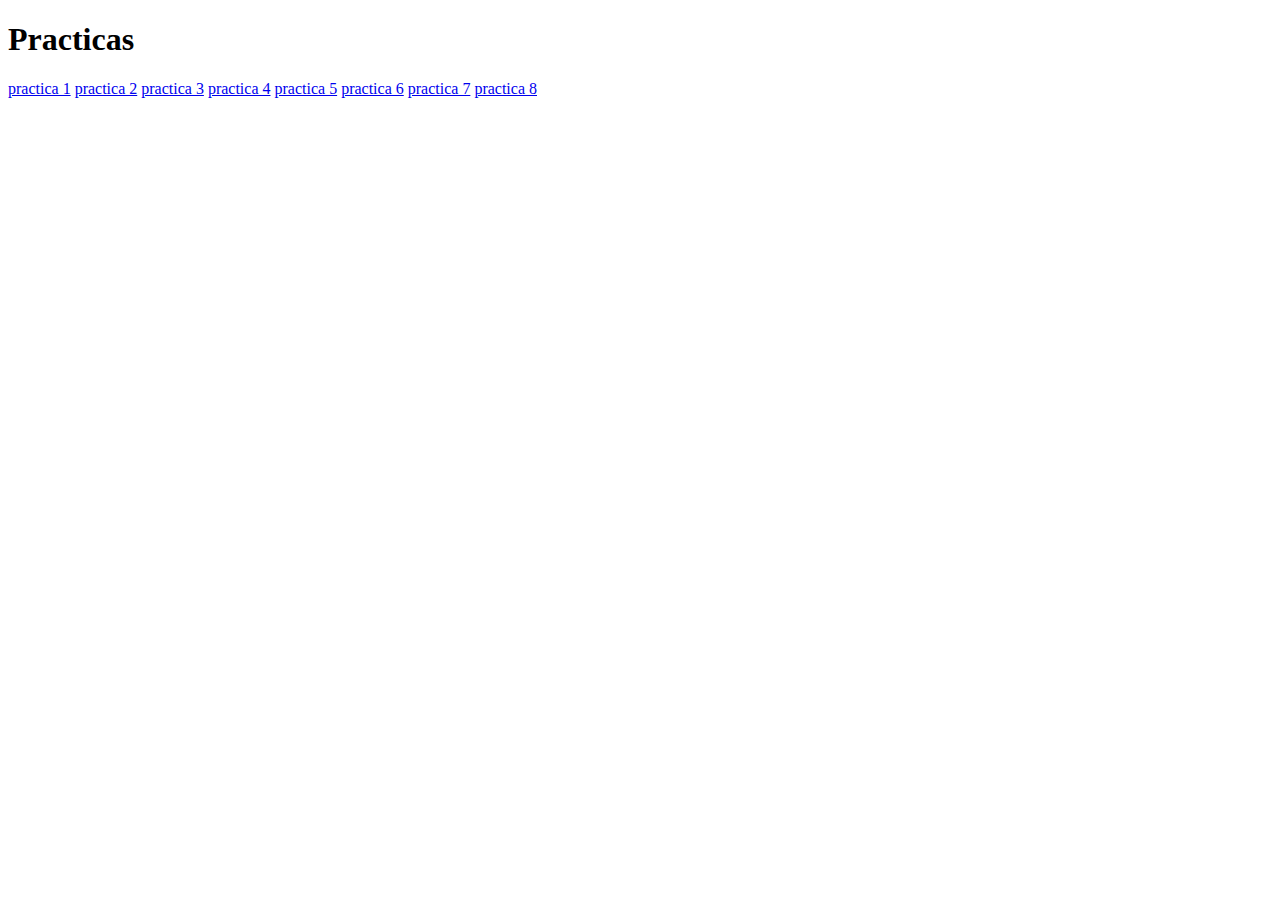
<file: index.html>
<!DOCTYPE html>
<html lang="en">
<head>
    <meta charset="UTF-8">
    <meta http-equiv="X-UA-Compatible" content="IE=edge">
    <meta name="viewport" content="width=device-width, initial-scale=1.0">
    <title>Document</title>
</head>
<body>
    <h1>Practicas</h1>
    <a href="2do formulario/index.html">practica 1</a>
    <a href="caja/index.html">practica 2</a>
    <a href="caja.1/index.html">practica 3</a>
    <a href="caja.2/index.html">practica 4</a>
    <a href="Credencial/index.html">practica 5</a>
    <a href="estructura/index.html">practica 6</a>
    <a href="Formulario/index.html">practica 7</a>
    <a href="Mi clase de valores/index.html">practica 8</a>
</body>
</html>
</file>
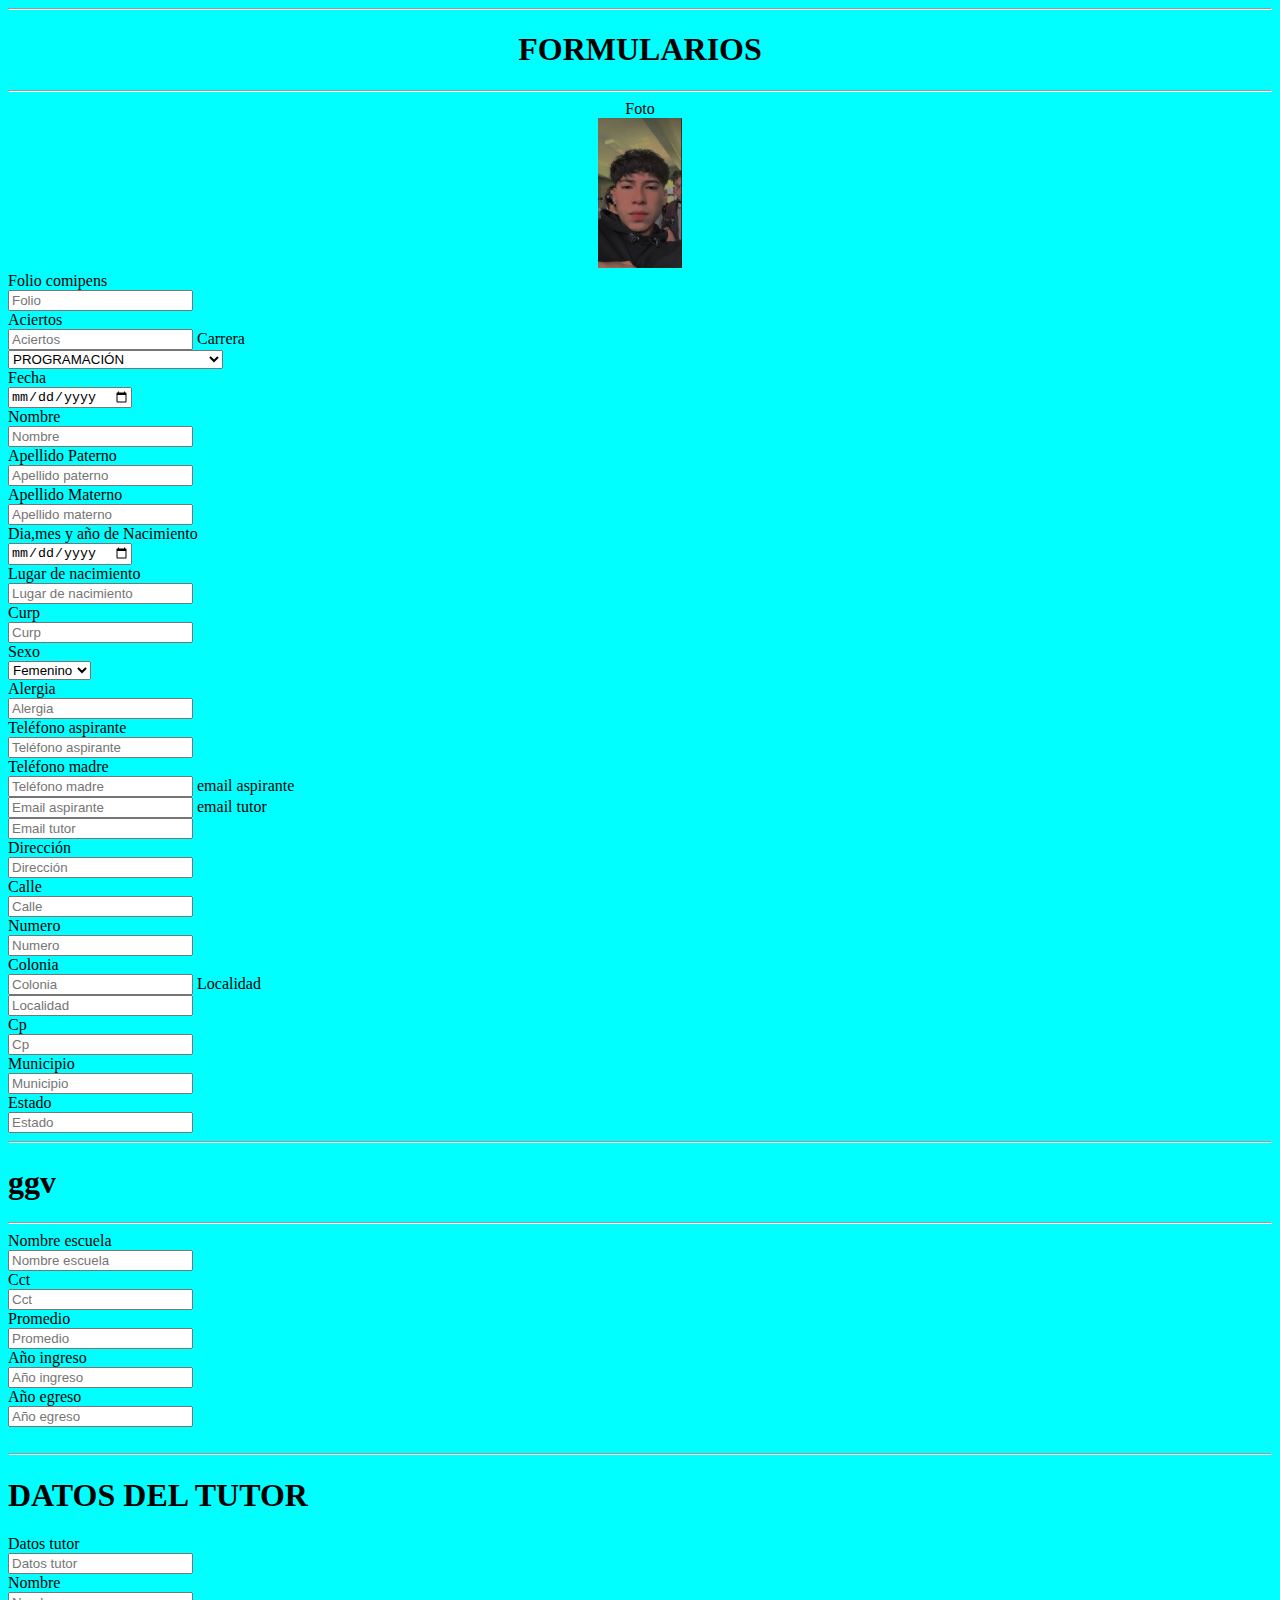
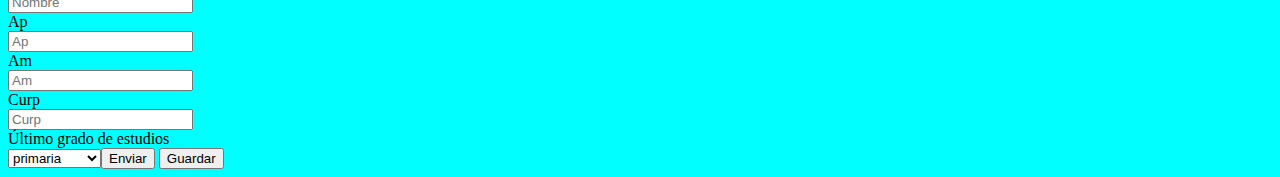
<file: 2do formulario/index.html>
<!DOCTYPE html>
<html>

<head>
  <meta charset="UTF-8">
  <meta name="viewport" content="width=device-width, initial-scale=1">
  <title></title>
</head>

<body bgcolor="aqua">
<center>
  <hr>
<h1>FORMULARIOS</h1>
  <hr>
</center>
<form>
  <center>
<label>Foto</label>
<br>
<img src="  IMG6.jpg" height="150">
<br>
  </center>
<label>Folio comipens</label>
<br>
<input type="text" required placeholder="Folio" id="Folio"><br>
<label>Aciertos</label><br>
<input type="number" required placeholder="Aciertos" id="Aciertos"<br>
<label>Carrera</label><br>
      <select name="Carreras">
        <option value="PROGRAMACION">PROGRAMACIÓN</option>
        <option value="VENTAS">VENTAS</option>
        <option value="MAQUINAS Y HERRAMIENTAS">MAQUINAS Y HERRAMIENTAS</option>
      </select>
<br>
<label>Fecha</label><br>
<input type="date" required placeholder="date" id="Fecha"><br>
<label>Nombre</label><br>
<input type="text" required placeholder="Nombre" id="Nombre"><br>
<label>Apellido Paterno</label><br>
<input type="text" required placeholder="Apellido paterno" id="Apellido Paterno"><br>
<label>Apellido Materno</label><br>
<input type="text" required placeholder="Apellido materno" id="Apellido Materno"><br>
<label>Dia,mes y año de Nacimiento</label><br>
<input type="date" required placeholder="date" id="Dia,Mes,Año"><br>
<label>Lugar de nacimiento</label><br>
<input type="text" required placeholder="Lugar de nacimiento" id="Lugar de nacimiento"><br>
<label>Curp</label><br>
<input type="text" required placeholder="Curp" id="Lugar de nacimiento"><br>
<label>Sexo</label><br>
<select name="sexo">
  <option value="Femenino">Femenino</option>
  <option value="Masculino">Masculino</option>
</select>
<br>
<label>Alergia</label><br>
<input type="text" required placeholder="Alergia" id="Alergia"><br>
<label>Teléfono aspirante</label><br>
<input type="tel" required placeholder="Teléfono aspirante" id="Teléfono Aspirante"><br>
<label>Teléfono madre</label><br>
<input type="tel" required placeholder="Teléfono madre" id="Teléfono madre"<br>
<label>email aspirante</label><br>
<input type="email" required placeholder="Email aspirante" id="Email Aspirante"<br>
<label>email tutor</label><br>
<input type="email" required placeholder="Email tutor" id="Email tutor"><br>
<label>Dirección</label><br>
<input type="text" required placeholder="Dirección" id="Dirección"><br>
<label>Calle</label><br>
<input type="text" required placeholder="Calle" id="Calle"><br>
<label>Numero</label><br>
<input type="text" required placeholder="Numero" id="Numero"><br>
<label>Colonia</label><br>
<input type="text" required placeholder="Colonia" id="Colonia"<br>
<label>Localidad</label><br>
<input type="text" required placeholder="Localidad" id="Localidad"><br>
<label>Cp</label><br>
<input type="text" required placeholder="Cp"id="cp"><br>
<label>Municipio </label><br>
<input type="text" required placeholder="Municipio" id="Municipio"><br>
<label>Estado</label><br>
<input type="text" required placeholder="Estado" id="Estado"><br>
<hr>
<h1> ggv</h1>
<hr>
<label>Nombre escuela</label><br>
<input type="text" required placeholder="Nombre escuela" id="Nombre escuela"><br>
<label>Cct</label><br>
<input type="text" required placeholder="Cct" id="Cct"><br>
<label>Promedio</label><br>
<input type="number" required placeholder="Promedio" id="promedio"><br>
<label>Año ingreso</label><br>
<input type="number" required placeholder="Año ingreso" id="Año ingreso"><br>
<label>Año egreso</label><br>
<input type="number" required placeholder="Año egreso" id="Año egreso"><br>
<br>
<hr>
<h1>DATOS DEL TUTOR</h1>
<ht>
<label>Datos tutor</label><br>
<input type="text" required placeholder="Datos tutor" id="datos tutor"><br>
<label>Nombre</label><br>
<input type="text" required placeholder="Nombre" id="nombre"><br>
<label>Ap</label><br>
<input type="text" required placeholder="Ap"id="ap" ><br>
<label>Am</label><br>
<input type="label" required placeholder="Am"  id="am"><br>
<label>Curp</label><br>
<input type="text" required placeholder="Curp" id="curp"><br>
<label>Último grado de estudios</label><br>
<select name="estudios">
  <option value="Primaria">primaria</option>
  <option value="secundaria">secundaria</option>
  <option value="Bachillerato">Bachillerato</option>
  <option value="Universidad">Universidad</option>
  <option value="Maestría">Maestría</option>
<br>
<input type="button" value="Enviar">
<input type="button" value="Guardar">
<br>
</form>
</body>

</html>
</file>
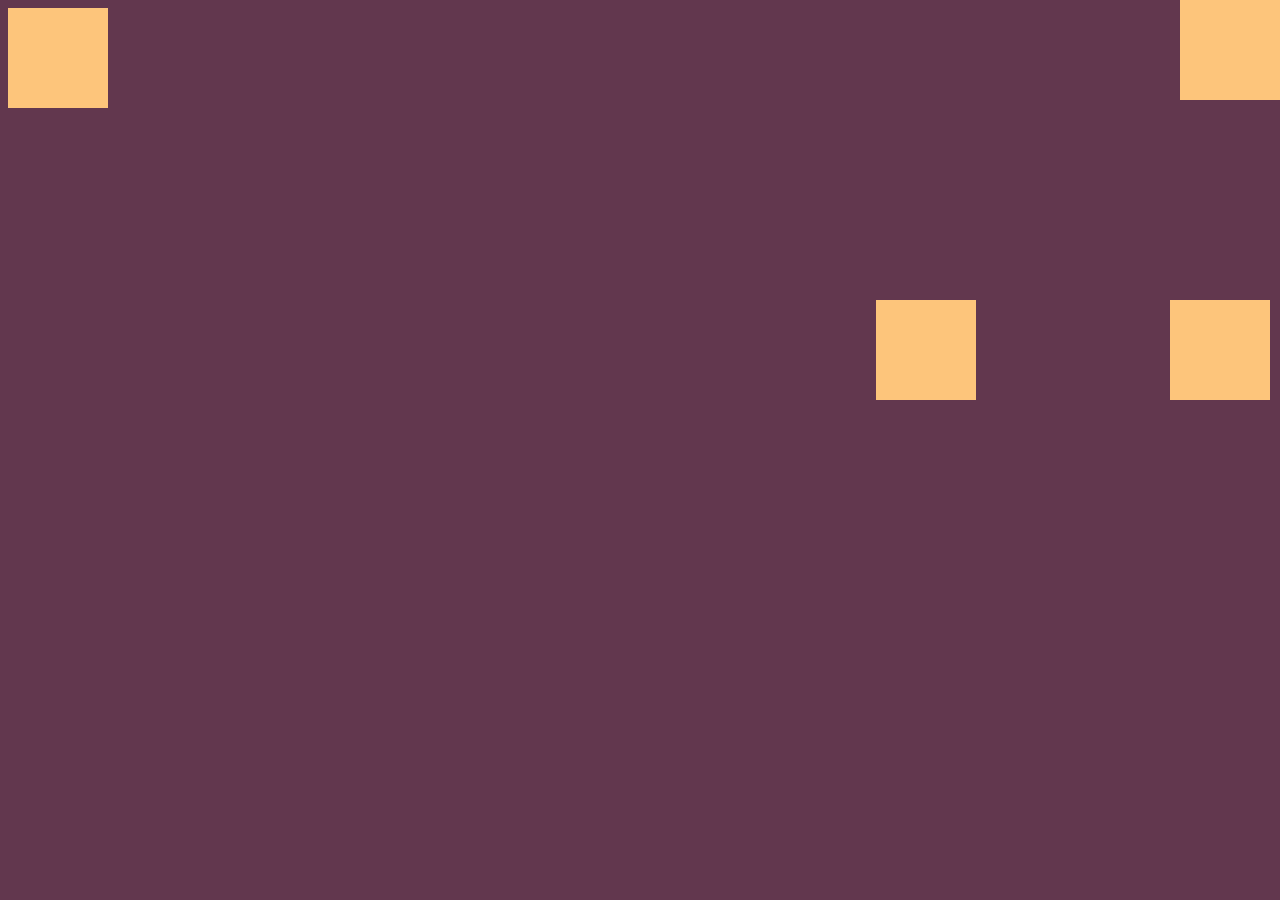
<file: caja.1/index.html>
<!DOCTYPE html>
<html>

<head>
  <meta charset="UTF-8">
  <meta name="viewport" content="width=device-width, initial-scale=1">
  <title></title>
  <link rel="stylesheet" href="estilos.css">
</head>

<body bgcolor="#62374E">

</body>
<div class="cuadro">
</div>
<div class="cuadro1">
</div>
<div class="cuadro2">
</div>
<div class="cuadro3">
</div>
</html>
</file>
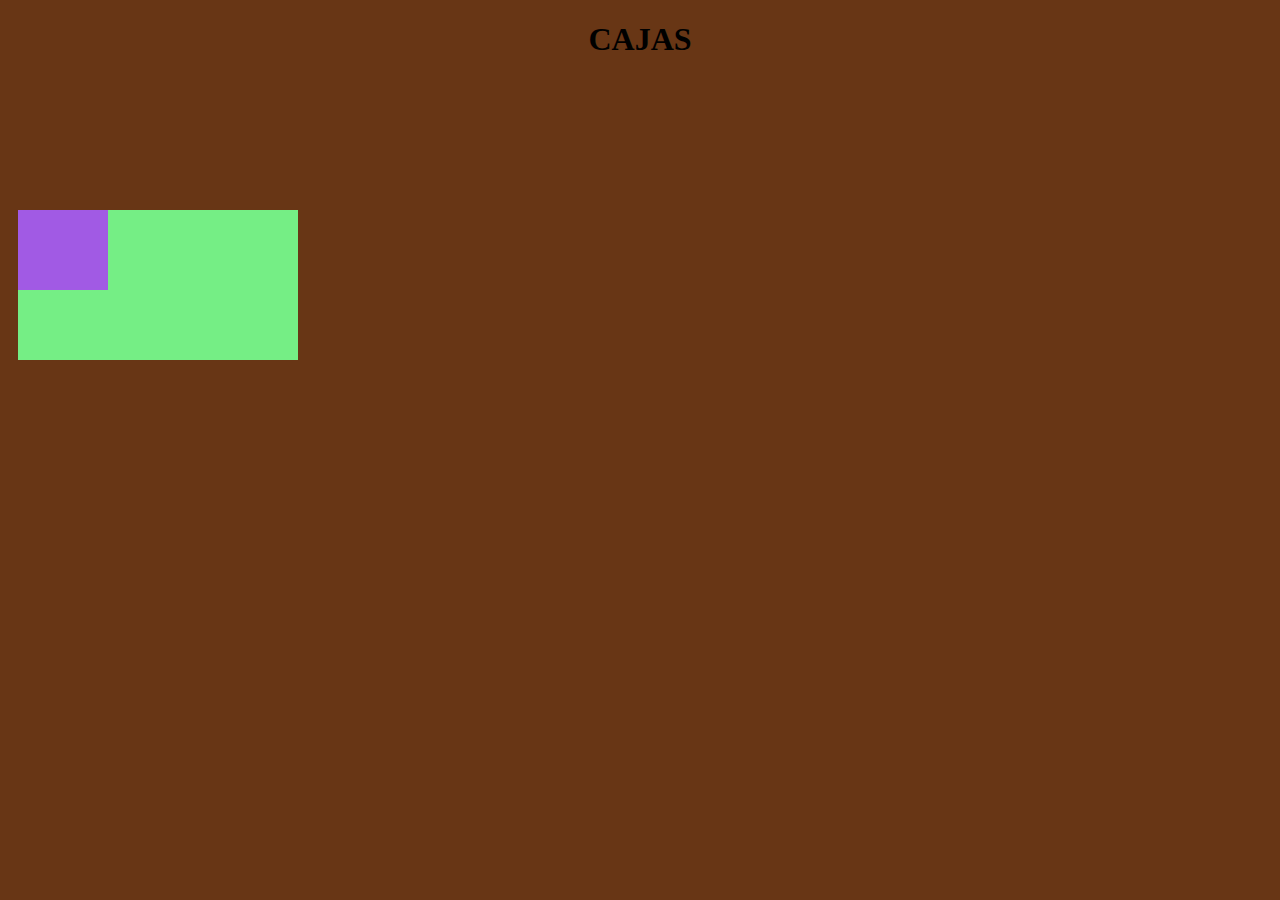
<file: caja/index.html>
<!DOCTYPE html>
<html>

<head>
  <meta charset="UTF-8">
  <meta name="viewport" content="width=device-width, initial-scale=1"> <link rel="stylesheet" href="estilos.css">
  <title></title>
</head>

<body>
  <center><h1>CAJAS </h1></center>
<div >

</div>

<div class="hola">

</div>
</body>

</html>
</file>
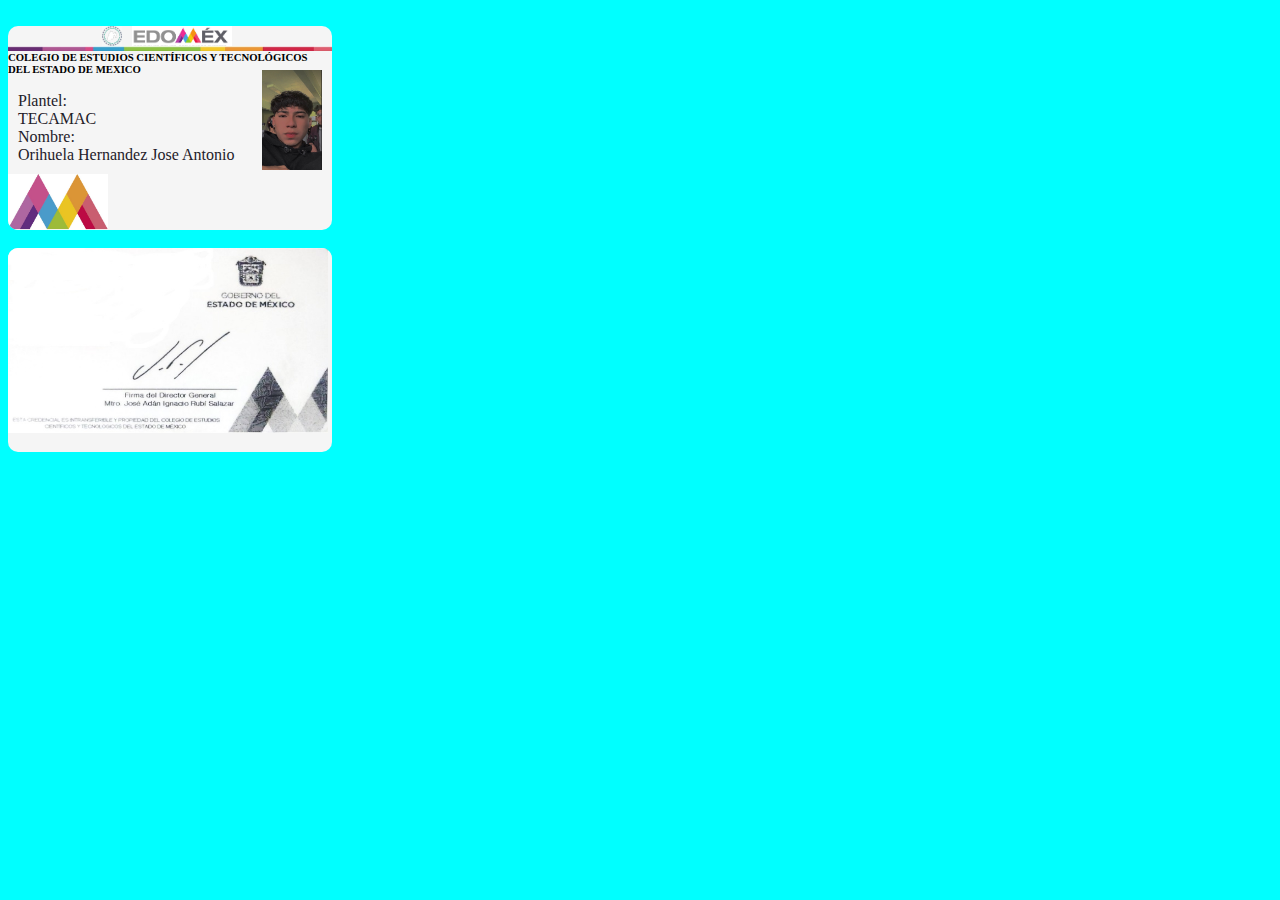
<file: Credencial/index.html>
<!DOCTYPE html>
<html>

<head>

  <meta charset="UTF-8">
  <meta name="viewport" content="width=device-width, initial-scale=1">
  <title></title>
  <link rel="stylesheet" href="style.css">
</head>

<body bgcolor="aqua">

  ​<div class="credencial">

    <div class="heading">
      <h1 class="logo"><strong></strong></h1>
      <ul class="subtitle">
        <li></li>
        <li></li>
        <li></li>
      </ul>



    </div>




    <img class="logo" src="IMG5.jpg">

    <img class="edo" src="IMG4.jpg">

    <img class="barra"src="IMG2.jpg">

    <h6><p>COLEGIO DE ESTUDIOS CIENTÍFICOS Y TECNOLÓGICOS DEL ESTADO DE MEXICO</p></h6>
    <ul class="datos">
      <li>
        Plantel:
      </li>
      <li>
      TECAMAC
      </li>
      <li>
        Nombre:
      </li>
      <li>
     Orihuela Hernandez Jose Antonio
      </li>
    </ul>

     </ul>
    <img class="mio"src="IMG6.jpg">
    <img class="eme" src="IMG3.jpg">


  </div>


  ​<div class="credi" style="background-image:url"
          <div>
            <img src="IMG1.jpg" width="320px" height="185px">

          <div class="dani">
            <h5>
            carrera:<br>
            PROGRAMACION<br>
            turno:<br>
            MATUTINO<br>
            numero de control:<br>
            20415082060234<br>
            </h5>
          </div>






    </div>



</div>




  </div>






</body>

</html>
</file>
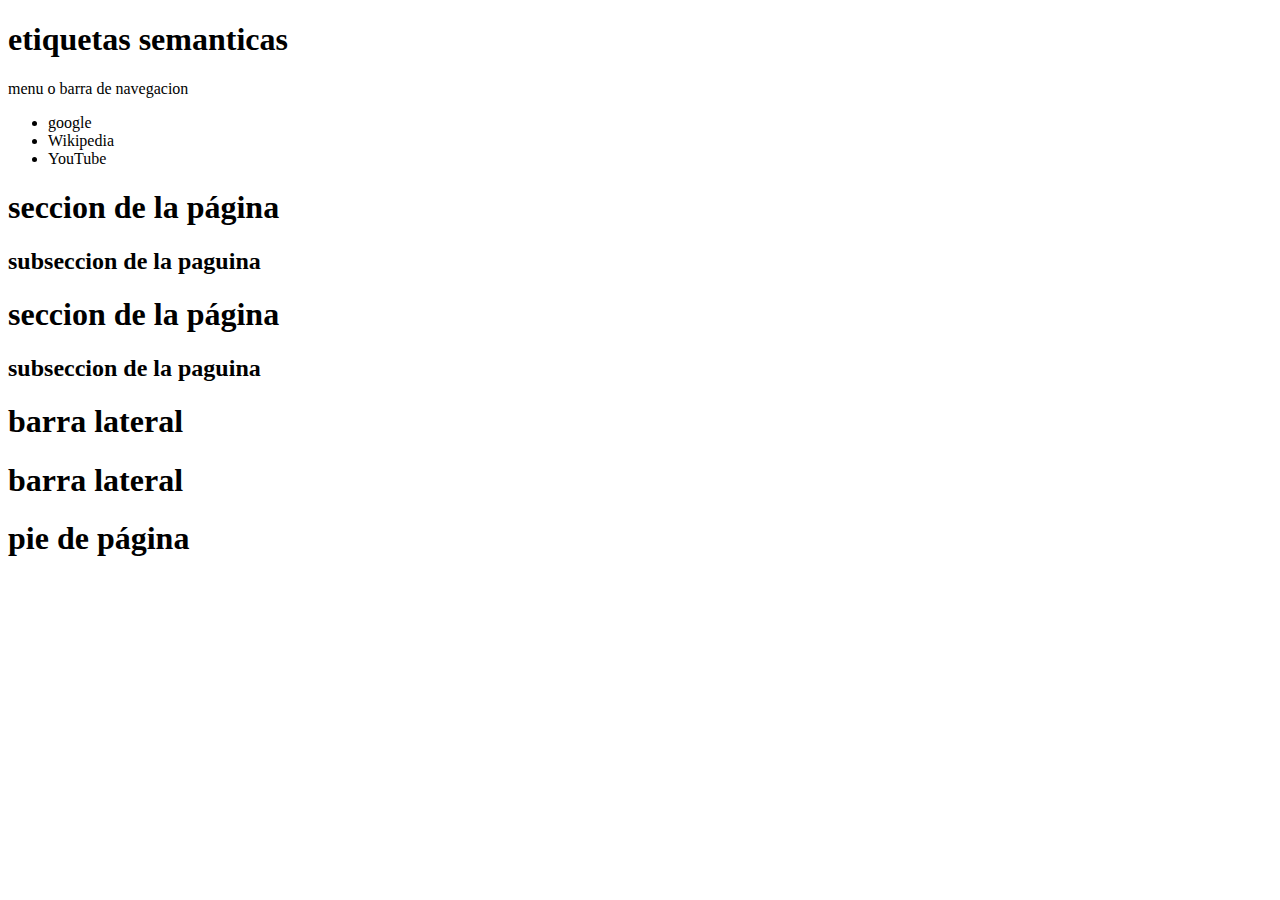
<file: estructura/index.html>
<!DOCTYPE html>
<html>

<head>
  <meta charset="UTF-8">
  <meta name="viewport" content="width=device-width, initial-scale=1">
  <title>estructura de una paguina</title>
</head>

<body>
<header>
  <h1>etiquetas semanticas</h1>
  <nav>
menu o barra de navegacion
  </nav>
</header>
<nav>
  <ul>
    <li>google</li>
    <li>Wikipedia</li>
    <li>YouTube</li>
  </ul>
</nav>
<section>
  <h1>seccion de la página</h1>
  <article>
    <h2>subseccion de la paguina</h2>
  </article>
</section>
<section>
  <h1>seccion de la página</h1>
  <article>
    <h2>subseccion de la paguina</h2>
  </article>
</section>
<aside>
  <h1>barra lateral</h1>
</aside>
<aside>
  <h1>barra lateral</h1>
</aside>
<footer>
  <h1>pie de página</h1>
</footer>

</body>

</html>
</file>
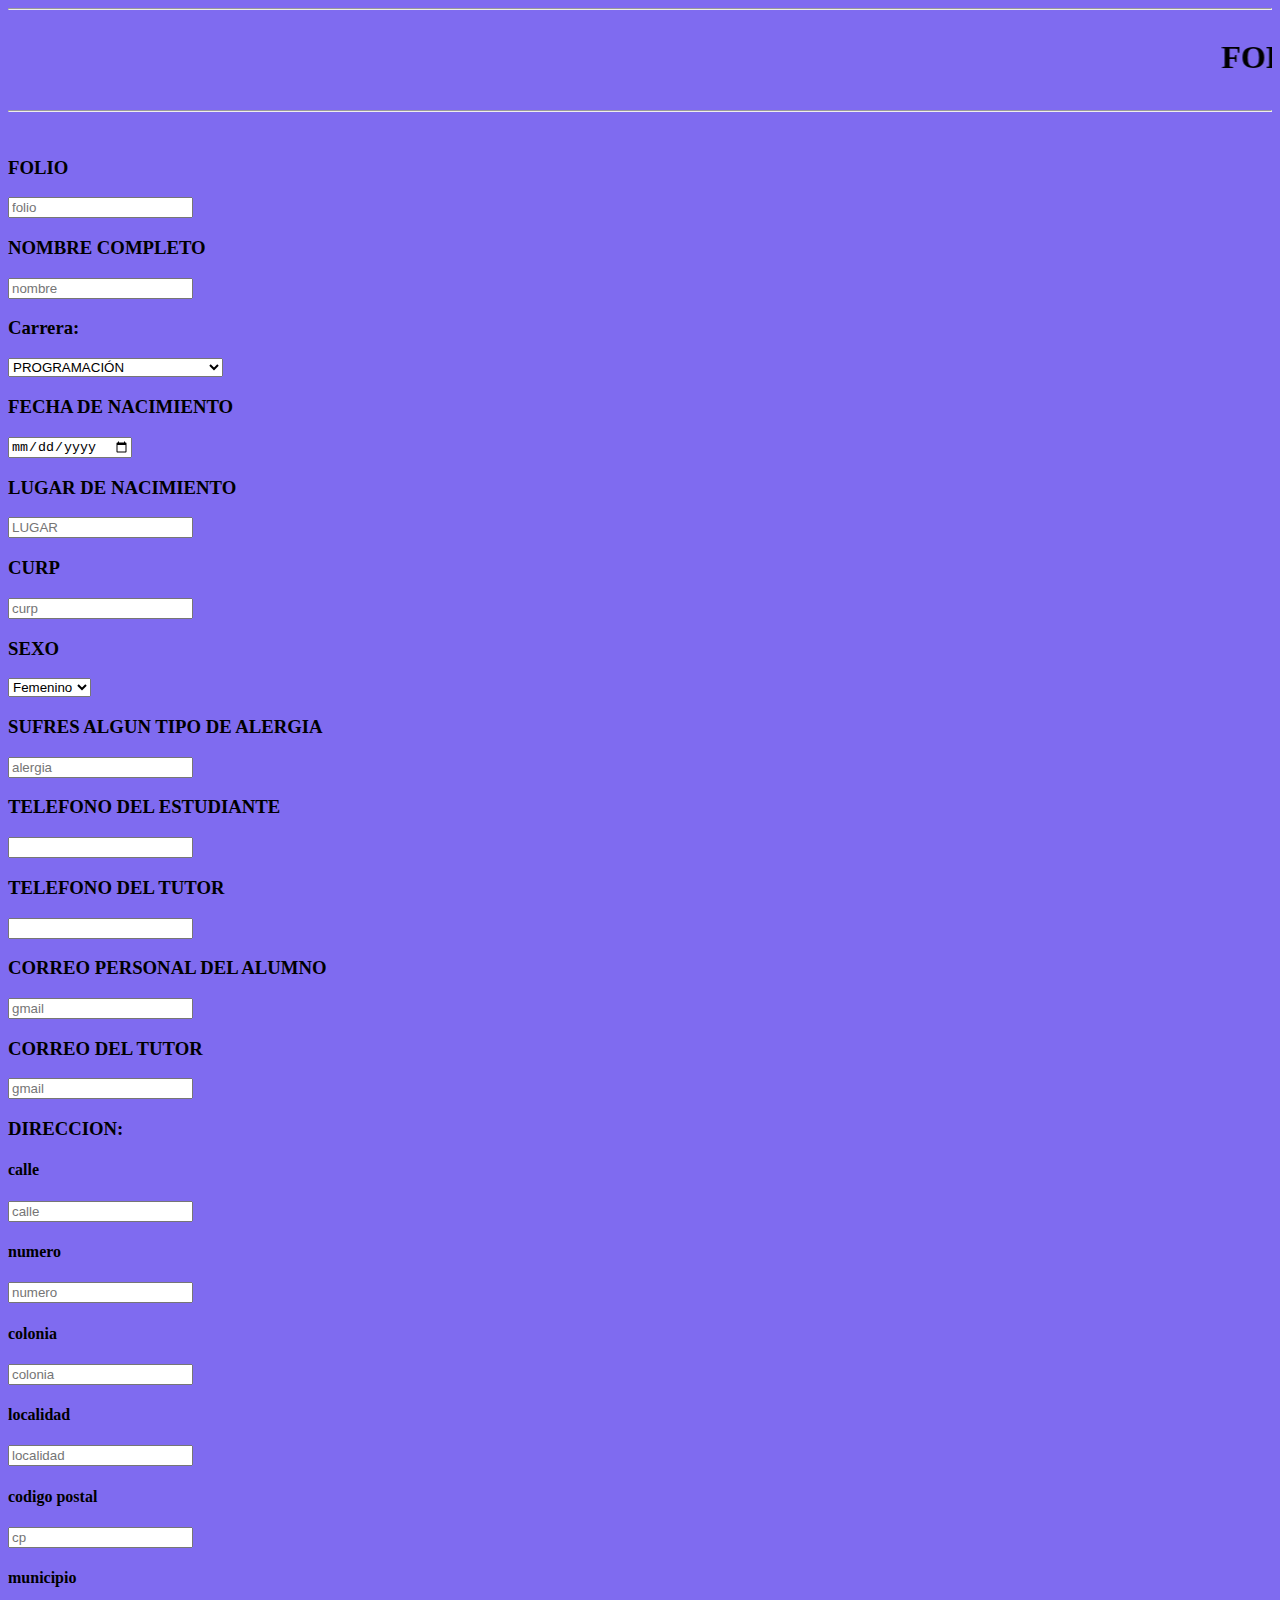
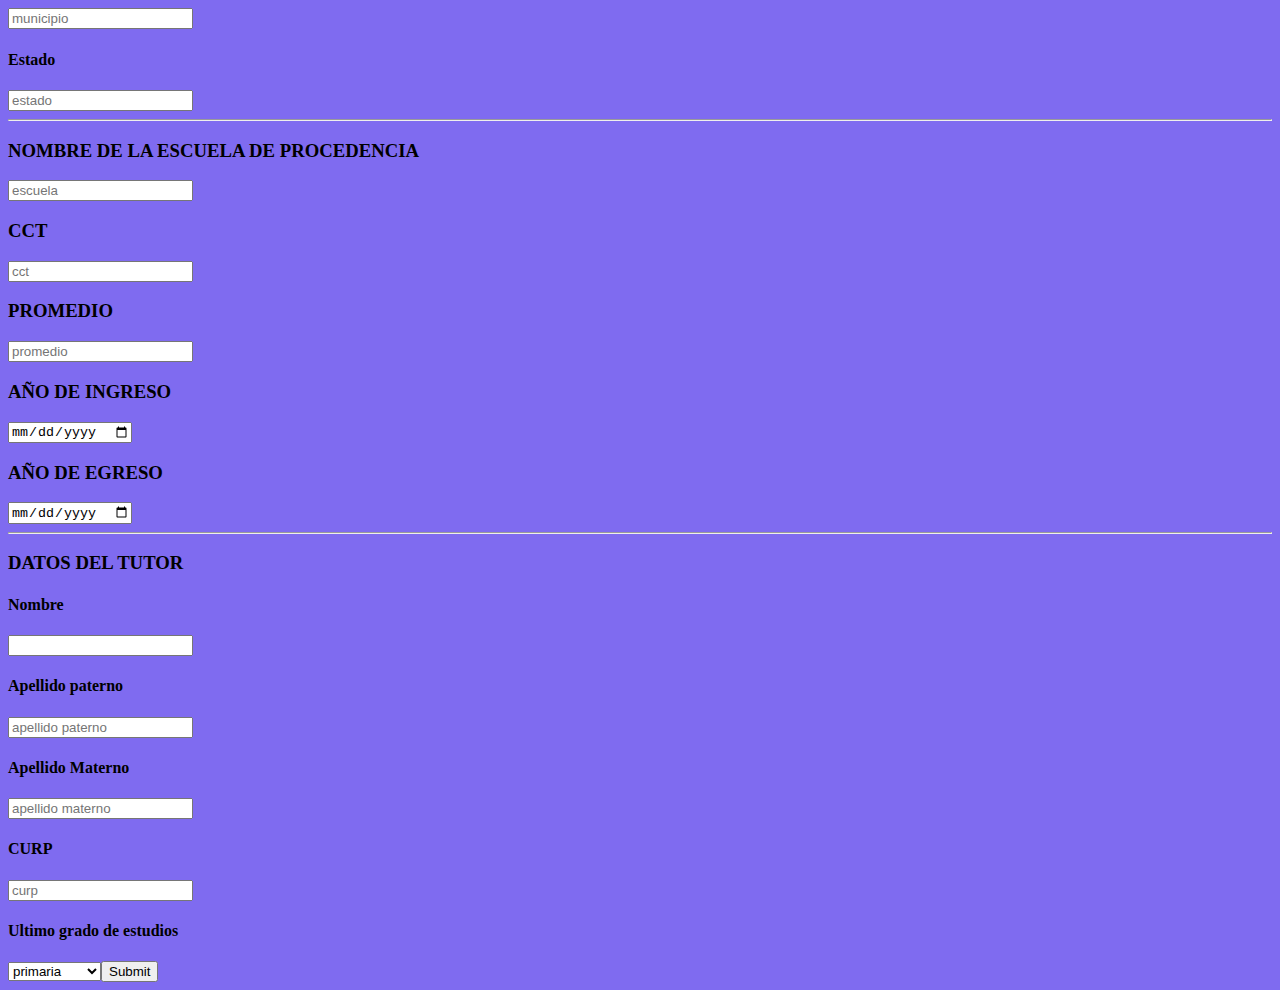
<file: Formulario/index.html>
<!DOCTYPE html>
<html>

<head>
  <meta charset="UTF-8">
  <meta name="viewport" content="width=device-width, initial-scale=1">
  <title></title>
</head>

<body bgcolor="#7F6BF0">
  <center>
    <hr>
    <marquee><b><h1>FORMULARIO</h1><b></marquee>
    <hr>

  </center>
    <br>
    <form>
    <h3>FOLIO </h3>
      <input type="text" name="nombre" id="nombre" value="" placeholder="folio">
      <h3>NOMBRE COMPLETO</h3>
      <input type="text" name="nombre" id="nombre" value="" placeholder="nombre">
      <br>
     <h3> Carrera:</h3>
      <select name="Carreras">
        <option value="PROGRAMACION">PROGRAMACIÓN</option>
        <option value="VENTAS">VENTAS</option>
        <option value="MAQUINAS Y HERRAMIENTAS">MAQUINAS Y HERRAMIENTAS</option>
      </select>
  <h3>FECHA DE NACIMIENTO</h3>
  <input type="date" placeholder="Fecha">
<h3>LUGAR DE NACIMIENTO </h3>
<input type="requered" placeholder="LUGAR">
<h3>CURP</h3>
<input type="search" placeholder="curp">
<h3>SEXO</h3>
<select name="sexo">
  <option value="Femenino">Femenino</option>
  <option value="Masculino">Masculino</option>
</select>
  <h3>SUFRES ALGUN TIPO DE ALERGIA</h3>
  <input type="text"
  placeholder="alergia">
  <h3>TELEFONO DEL ESTUDIANTE </h3>
  <input type="tel" name="telefono" id="telefono">
  <h3>TELEFONO DEL TUTOR</h3>
  <input type="tel" name="telefono1" id="telefono1">
  <h3>CORREO PERSONAL DEL ALUMNO </h3>
  <input type="email" name="gmail" id="gmail" placeholder="gmail">
  <h3>CORREO  DEL TUTOR</h3>
  <input type="email" placeholder="gmail">
  <h3>DIRECCION:</h3>
  <h4>calle</h4>
  <input type="text" name="direccion" id="calle" placeholder="calle">
  <h4>numero</h4>
  <input type="text" name="direccion" id="calle" placeholder="numero">
  <h4>colonia</h4>
    <input type="text" name="direccion" id="calle" placeholder="colonia">
    <h4>localidad </h4>
      <input type="text" name="direccion" id="calle" placeholder="localidad">
      <h4>codigo postal</h4>
        <input type="tel" name="direccion" id="calle" placeholder="cp">
        <h4>municipio </h4>
          <input type="text" name="direccion" id="calle" placeholder="municipio">
          <h4>Estado </h4>
            <input type="text" name="direccion" id="calle" placeholder="estado">
            <hr>
            <h3>NOMBRE DE LA ESCUELA DE PROCEDENCIA</h3>
              <input type="text" name="direccion" id="calle" placeholder="escuela">
              <h3>CCT</h3>
                <input type="text" name="direccion" id="calle" placeholder="cct">
                <h3>PROMEDIO </h3>
                  <input type="TEL" name="direccion" id="calle" placeholder="promedio">
                  <h3>AÑO DE INGRESO</h3>
                    <input type="DATE" name="direccion" id="calle">
                    <h3>AÑO DE EGRESO</h3>
                      <input type="DATE" name="direccion" id="calle">
                      <hr>
                      <h3>DATOS DEL TUTOR</h3>
                      <h4>Nombre</h4>
                        <input type="text" name="direccion" id="calle">
                        <h4>Apellido paterno </h4>
                          <input type="text" name="direccion" id="calle" placeholder="apellido paterno">
                          <h4>Apellido Materno</h4>
                            <input type="text" name="direccion" id="calle" placeholder="apellido materno">
                            <h4>CURP</h4>
                              <input type="search" name="direccion" id="calle" placeholder="curp">
                              <h4>Ultimo grado de estudios</h4>
                              <select name="estudios">
                                <option value="Primaria">primaria</option>
                                <option value="secundaria">secundaria</option>
                                <option value="Bachillerato">Bachillerato</option>
                                <option value="Universidad">Universidad</option>
                                <option value="Maestría">Maestría</option>
                                <h3>Si as concluido da en enviar</h3>
                                <input type="submit" name="direccion" id="calle"></form>

</body>

</html>
</file>
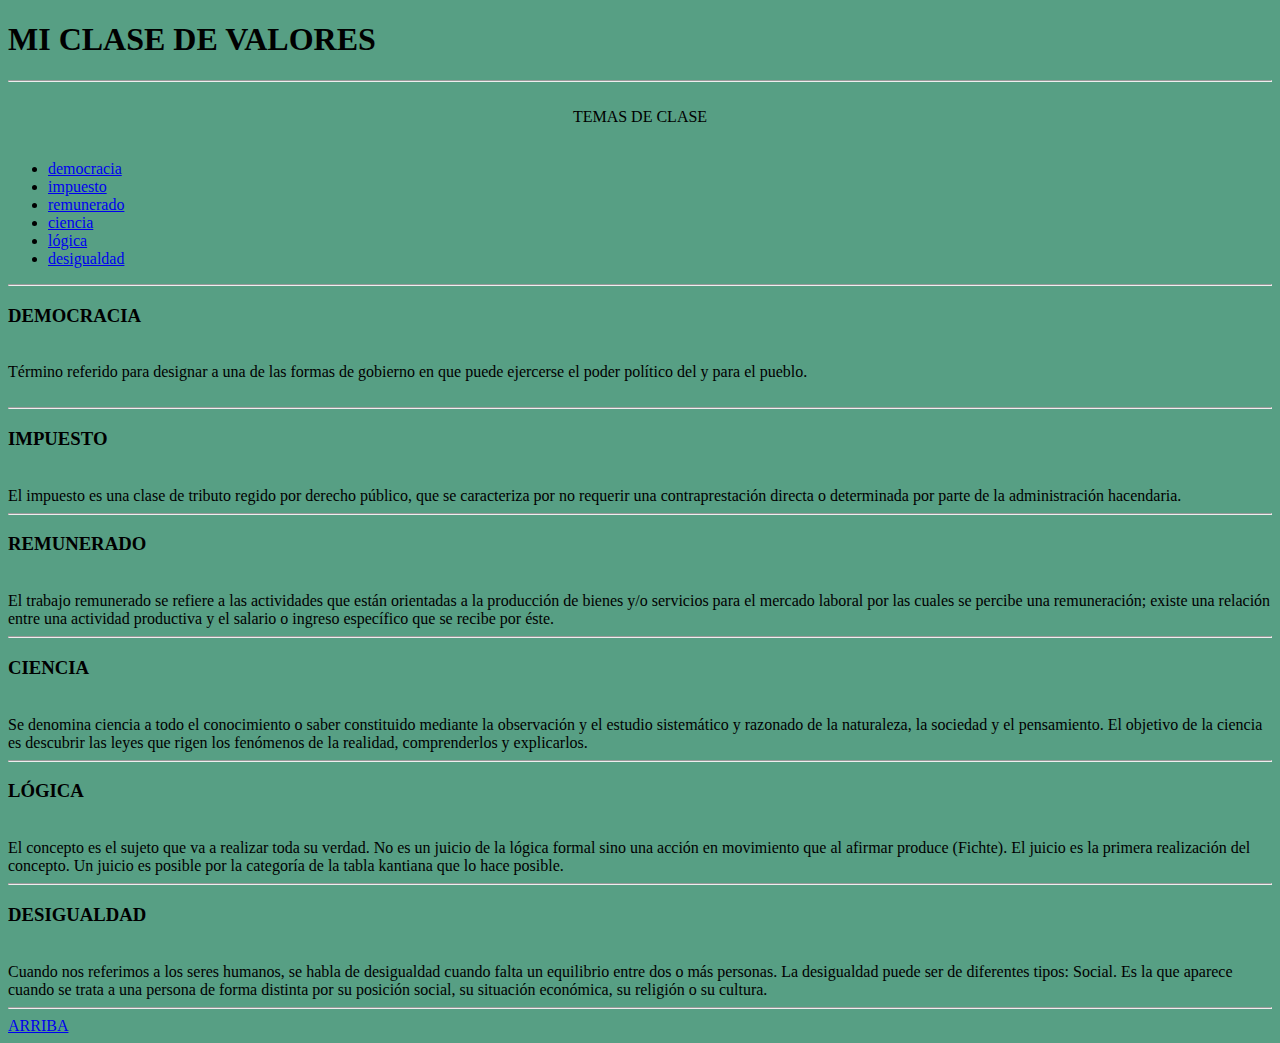
<file: Mi clase de valores/index.html>
<!DOCTYPE html>
<html>

<head>
  <meta charset="UTF-8">
  <meta name="viewport" content="width=device-width, initial-scale=1">
  <title>MI CLASE DE VALORES</title>
</head>

<body bgcolor="#579F84 "></body>
<h1>MI CLASE DE VALORES</h1><hr>
<br>
<center><a name="arriba">TEMAS DE CLASE</a></center>
<br>
<ul>
  <li><a href="#democracia">democracia</a></li>
  <li><a href="#impuesto">impuesto</a></li>
  <li><a href="#remunerado">remunerado</a></li>
  <li><a href="#ciencia">ciencia</a></li>
  <li><a href="#lógica">lógica</a></li>
  <li><a href="#desigualdad">desigualdad</a></li>
</ul>
<hr>
<h3><a name="democracia">DEMOCRACIA </h3></a><br>
Término referido para designar a una de las formas de gobierno en que puede ejercerse el poder político del y para el pueblo.
<br>
<br><hr>
<h3><a name="impuesto">IMPUESTO</h3></a><br>
El impuesto es una clase de tributo regido por derecho público, que se caracteriza por no requerir una contraprestación directa o determinada por parte de la administración hacendaria. 
<br>
<hr>
<h3><a name="remunerado">REMUNERADO</h3></a><br>
El trabajo remunerado se refiere a las actividades que están orientadas a la producción de bienes y/o servicios para el mercado laboral por las cuales se percibe una remuneración; existe una relación entre una actividad productiva y el salario o ingreso específico que se recibe por éste.
<br>
<hr>
<h3><a name="ciencia">CIENCIA</h3></a><br>
Se denomina ciencia a todo el conocimiento o saber constituido mediante la observación y el estudio sistemático y razonado de la naturaleza, la sociedad y el pensamiento. El objetivo de la ciencia es descubrir las leyes que rigen los fenómenos de la realidad, comprenderlos y explicarlos.
<br><hr>
<h3><a name="lógica">LÓGICA</h3></a><br>
 El concepto es el sujeto que va a realizar toda su verdad. No es un juicio de la lógica formal sino una acción en movimiento que al afirmar produce (Fichte). El juicio es la primera realización del concepto. Un juicio es posible por la categoría de la tabla kantiana que lo hace posible.
 <br><hr>
 <h3><a name="desigualdad">DESIGUALDAD</h3></a><br>
 Cuando nos referimos a los seres humanos, se habla de desigualdad cuando falta un equilibrio entre dos o más personas. La desigualdad puede ser de diferentes tipos: Social. Es la que aparece cuando se trata a una persona de forma distinta por su posición social, su situación económica, su religión o su cultura.
 <br><hr>
<a href="#arriba">ARRIBA</a>
</body>

</html>
</file>
<file: caja.1/estilos.css>
.cuadro{
    width: 100px ;
    height: 100px ;
    background: #FDC57B;
    right: 30px ;
    top: 100px ;
  }
  .cuadro1{
    width: 100px;
    height: 100px;
    background: #FDC57B;
    right: 304px;
    top: 300px;
    position: absolute;
  }
  .cuadro2{
    width: 100px;
    height: 100px;
    background: #FDC57B;
    right: 10px;
    top: 300px;
    position: absolute;
  }
  .cuadro3{
     width: 100px;
     height: 100px;
     background: #FDC57B;
     right: 0px;
     top: 0px;
     position: absolute;
  }
</file>
<file: caja/estilos.css>
body{
    background:#683615;
  }
  div{
    width:270px;
    height:140px;
    background:#75ee85;
  padding:5px;
  margin:10px;
  border:px solid black;
  position:absolute;
  top:200px;
  left:w00px; 
  border-radius:00%;
  }
  
  .hola{
    width:80px;
    height:70px;
    background:#a15ae4;
  padding:5px;
  margin:10px;
  border:px solid black;
  position:absolute;
  top:200px;
  left:w00px; 
  border-radius:00%;
  }
</file>
<file: Credencial/style.css>
.credencial{
    color: black;
    font-family: 'soure sans pro';
    background-color: whitesmoke;
    width: 8.56cm;
    height: 5.398cm;
    position: relative;
    border-radius: 10px;
      overflow: hidden;
    z-index: 0;
  }
  
  .heading .logo, .heading .subtitle, .foto, img, .datos{
    position: absolute;
  }
  
  .heading .logo {
    letter-spacing: -0.4mm;
    top: -0.7cm;
    left: 0.6cm;
    font-size: 1cm;
  }
  
  .datos, .heading .subtitle{
    list-style: none;
  }
  
  .datos{
    color: #1e2029;
    bottom: 50px;
    left: -30px ;
  
  }
  
  .heading .subtitle{
    font-size: 2.6mm;
    left: 2.2cm;
    line-height: 3mm;
    font-weight: 600;
    color: #617bfd;
   top: 25px;
  
  }
  
  
  .edo{
    width: 100px;
    right: 100px;
  
  }
  
  .logo{
     width: 20px;
     right: 210px;
  }
  
  .barra{
    width: 100%;
    top: 20px;
  }
  
  .mio{
    width: 60px ;
    height: 100px;
    right: 10px;
    bottom: 60px;
  }
  
  .credi{  color: black;
    font-family: 'soure sans pro';
    background-color: whitesmoke;
    width: 8.56cm;
    height: 5.398cm;
    position: relative;
    border-radius: 10px;
      overflow: hidden;
    z-index: 0;
  }
  .subti{
    top: 15px;
    left: 12px;
    color: black;
  
  
  }
  
  .siuuu{
    transform: translate(-25.5%, -32.2%) scale(0.6);
    z-index: -1;
    top:  20px;
    left: 200px;
  }
  
  .eme{
    width: 100px ;
    bottom: 0px;
  }
  .cua{
    bottom: 100px ;
  }
  
  
  
  .dani{
    border: 5px ;
    right: 10px ;
  }
  .vig{
  
  bottom: 500px;
  }
</file>
